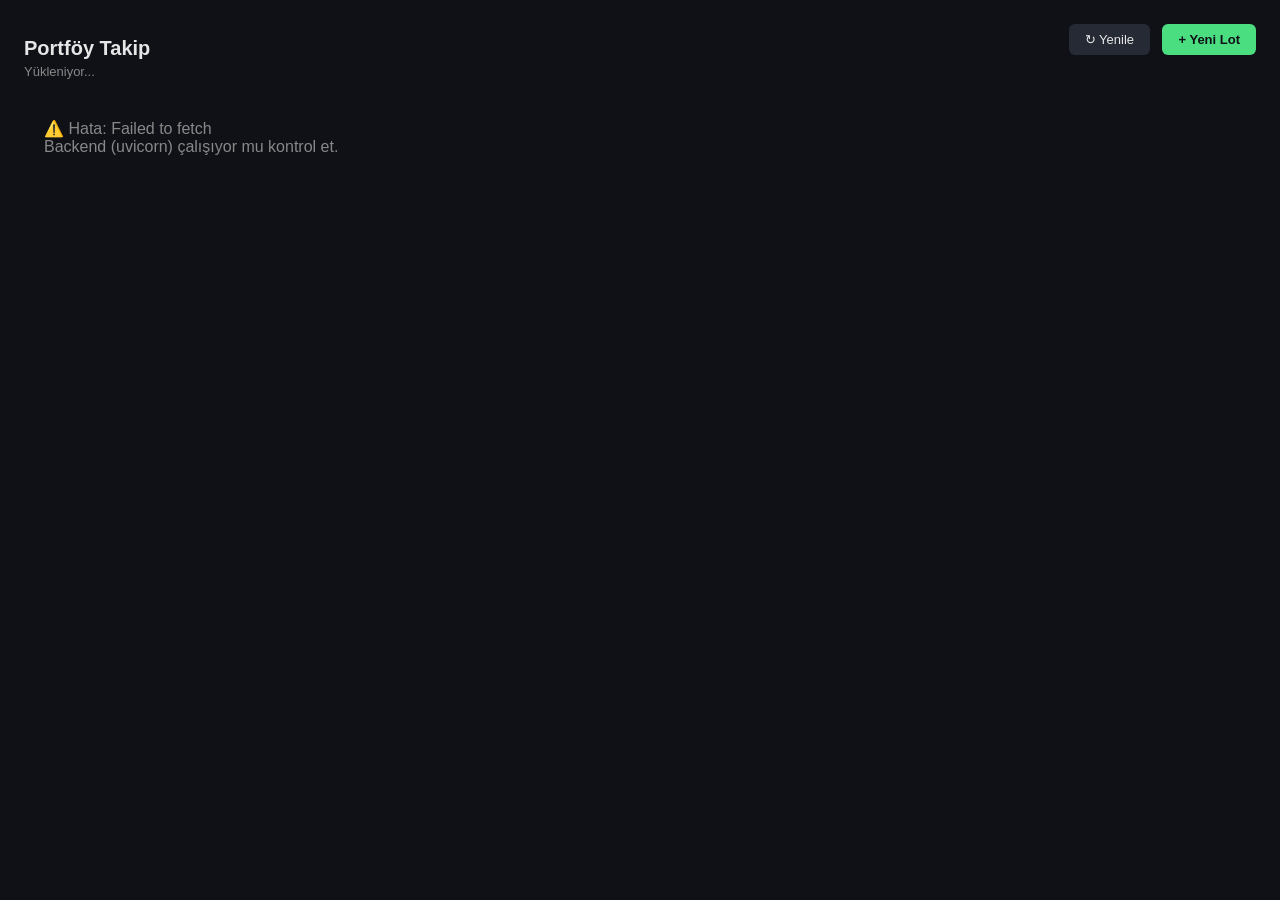
<file: index.html>
<!DOCTYPE html>
<html lang="tr">
<head>
<meta charset="UTF-8">
<link rel="stylesheet" href="style.css">
<title>Portföy Takip</title>
</head>
<body>

  <div class="ust-satir">
    <div>
      <h1>Portföy Takip</h1>
      <div class="alt-baslik" id="son-guncelleme">Yükleniyor...</div>
    </div>
    <div>
      <button class="yenile-btn" onclick="verileriYukle()">↻ Yenile</button>
      <button class="ekle-btn" onclick="modalAc()">+ Yeni Lot</button>
    </div>
  </div>

  <div id="icerik">
    <div class="yukleniyor">Veriler çekiliyor...</div>
  </div>

  <!-- Yeni lot ekleme pop-up'ı -->
  <div id="modal-arkaplan" class="modal-arkaplan gizli" onclick="modalDisaTikla(event)">
    <div class="modal-kutu">
      <h2>Yeni Lot Ekle</h2>
      <form id="lot-formu" onsubmit="lotEkle(event)">
        <label>Hisse Kodu</label>
        <input type="text" id="form-hisse" placeholder="Örn: POLTK" required>

        <label>Adet</label>
        <input type="number" id="form-adet" step="any" placeholder="Örn: 10" required>

        <label>Alış Fiyatı (TL)</label>
        <input type="number" id="form-fiyat" step="any" placeholder="Örn: 4195" required>

        <label>Kâr Hedefi (%)</label>
        <input type="number" id="form-hedef" step="any" value="10" required>

        <div class="modal-butonlar">
          <button type="button" class="iptal-btn" onclick="modalKapat()">İptal</button>
          <button type="submit" class="ekle-btn">Ekle</button>
        </div>
      </form>
    </div>
  </div>

  <script src="script.js"></script>

</body>
</html>
</file>
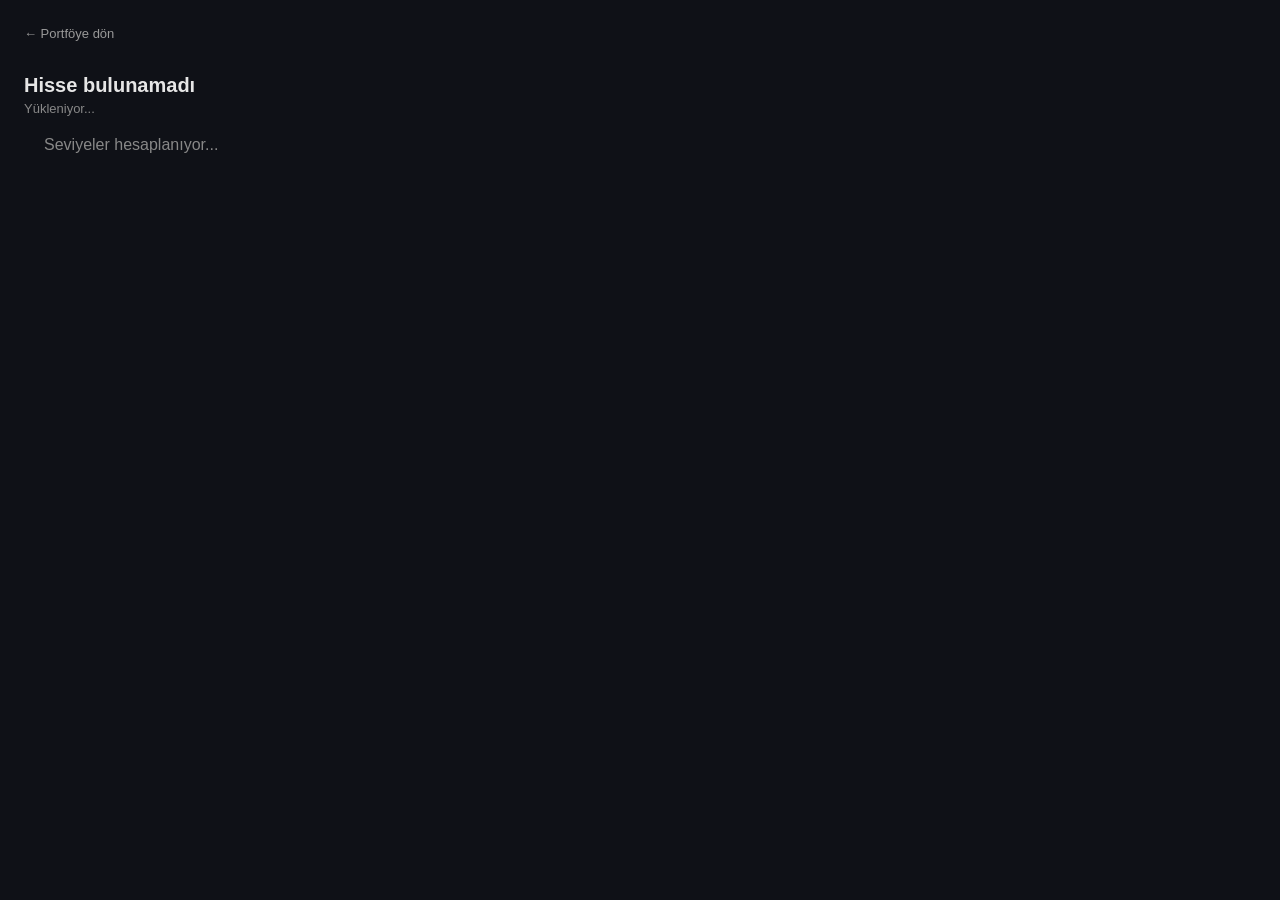
<file: frontend/hisse-detay.html>
<!DOCTYPE html>
<html lang="tr">
<head>
<meta charset="UTF-8">
<link rel="stylesheet" href="style.css">
<title>Hisse Detay</title>
</head>
<body>

  <a href="index.html" class="geri-link">← Portföye dön</a>

  <h1 id="detay-baslik">—</h1>
  <div class="alt-baslik" id="detay-fiyat">Yükleniyor...</div>

  <div id="detay-icerik">
    <div class="yukleniyor">Seviyeler hesaplanıyor...</div>
  </div>

  <script src="detay.js"></script>

</body>
</html>
</file>
<file: style.css>
body {
  font-family: -apple-system, BlinkMacSystemFont, "Segoe UI", sans-serif;
  background: #0f1117;
  color: #e6e6e6;
  margin: 0;
  padding: 24px;
}
.ust-satir {
  display: flex;
  justify-content: space-between;
  align-items: flex-start;
  margin-bottom: 20px;
}
h1 {
  font-size: 20px;
  margin-bottom: 4px;
}
.alt-baslik {
  color: #888;
  font-size: 13px;
}
table {
  width: 100%;
  border-collapse: collapse;
  font-size: 14px;
}
th, td {
  padding: 10px 12px;
  text-align: right;
  border-bottom: 1px solid #262a35;
}
th:first-child, td:first-child {
  text-align: left;
}
th {
  color: #999;
  font-weight: 500;
  font-size: 12px;
  text-transform: uppercase;
  letter-spacing: 0.03em;
}
tr:hover {
  background: #171a22;
}
.kar-pozitif { color: #4ade80; }
.kar-negatif { color: #f87171; }
.rozet {
  display: inline-block;
  padding: 3px 10px;
  border-radius: 999px;
  font-size: 12px;
  font-weight: 600;
}
.rozet-sat { background: #14532d; color: #4ade80; }
.rozet-bekle { background: #3f2d0f; color: #fbbf24; }
.rozet-veriyok { background: #2a2a2a; color: #999; }

.yenile-btn, .ekle-btn, .iptal-btn, .sat-btn {
  border: none;
  border-radius: 6px;
  cursor: pointer;
  font-size: 13px;
  padding: 8px 16px;
}
.yenile-btn {
  background: #262a35;
  color: #e6e6e6;
  margin-right: 8px;
}
.yenile-btn:hover { background: #333846; }

.ekle-btn {
  background: #4ade80;
  color: #0f1117;
  font-weight: 600;
}
.ekle-btn:hover { background: #6ee89a; }

.sat-btn {
  background: #3f2d0f;
  color: #fbbf24;
  padding: 4px 12px;
  font-size: 12px;
}
.sat-btn:hover { background: #52390f; }

.yukleniyor { color: #888; padding: 20px; }

/* ---------- Pop-up (modal) ---------- */
.modal-arkaplan {
  position: fixed;
  top: 0; left: 0; right: 0; bottom: 0;
  background: rgba(0, 0, 0, 0.6);
  display: flex;
  align-items: center;
  justify-content: center;
}
.modal-arkaplan.gizli {
  display: none;
}
.modal-kutu {
  background: #171a22;
  border: 1px solid #262a35;
  border-radius: 12px;
  padding: 24px;
  width: 320px;
}
.modal-kutu h2 {
  margin-top: 0;
  font-size: 16px;
}
.modal-kutu label {
  display: block;
  font-size: 12px;
  color: #999;
  margin-top: 12px;
  margin-bottom: 4px;
}
.modal-kutu input {
  width: 100%;
  box-sizing: border-box;
  background: #0f1117;
  border: 1px solid #262a35;
  border-radius: 6px;
  padding: 8px 10px;
  color: #e6e6e6;
  font-size: 14px;
}
.modal-butonlar {
  display: flex;
  justify-content: flex-end;
  gap: 8px;
  margin-top: 20px;
}
.iptal-btn {
  background: #262a35;
  color: #e6e6e6;
}
.iptal-btn:hover { background: #333846; }
</file>
<file: frontend/style.css>
body {
  font-family: -apple-system, BlinkMacSystemFont, "Segoe UI", sans-serif;
  background: #0f1117;
  color: #e6e6e6;
  margin: 0;
  padding: 24px;
}
.ust-satir {
  display: flex;
  justify-content: space-between;
  align-items: flex-start;
  margin-bottom: 20px;
}
h1 {
  font-size: 20px;
  margin-bottom: 4px;
}
.alt-baslik {
  color: #888;
  font-size: 13px;
}
table {
  width: 100%;
  border-collapse: collapse;
  font-size: 14px;
}
th, td {
  padding: 10px 12px;
  text-align: right;
  border-bottom: 1px solid #262a35;
}
th:first-child, td:first-child {
  text-align: left;
}
th {
  color: #999;
  font-weight: 500;
  font-size: 12px;
  text-transform: uppercase;
  letter-spacing: 0.03em;
}
tr:hover {
  background: #171a22;
}
.kar-pozitif { color: #4ade80; }
.kar-negatif { color: #f87171; }
.rozet {
  display: inline-block;
  padding: 3px 10px;
  border-radius: 999px;
  font-size: 12px;
  font-weight: 600;
}
.rozet-sat { background: #14532d; color: #4ade80; }
.rozet-bekle { background: #3f2d0f; color: #fbbf24; }
.rozet-veriyok { background: #2a2a2a; color: #999; }
 
.yenile-btn, .ekle-btn, .iptal-btn, .sat-btn {
  border: none;
  border-radius: 6px;
  cursor: pointer;
  font-size: 13px;
  padding: 8px 16px;
}
.yenile-btn {
  background: #262a35;
  color: #e6e6e6;
  margin-right: 8px;
}
.yenile-btn:hover { background: #333846; }
 
.ekle-btn {
  background: #4ade80;
  color: #0f1117;
  font-weight: 600;
}
.ekle-btn:hover { background: #6ee89a; }
 
.sat-btn {
  background: #3f2d0f;
  color: #fbbf24;
  padding: 4px 12px;
  font-size: 12px;
}
.sat-btn:hover { background: #52390f; }
 
.yukleniyor { color: #888; padding: 20px; }
 
/* ---------- Pop-up (modal) ---------- */
.modal-arkaplan {
  position: fixed;
  top: 0; left: 0; right: 0; bottom: 0;
  background: rgba(0, 0, 0, 0.6);
  display: flex;
  align-items: center;
  justify-content: center;
}
.modal-arkaplan.gizli {
  display: none;
}
.modal-kutu {
  background: #171a22;
  border: 1px solid #262a35;
  border-radius: 12px;
  padding: 24px;
  width: 320px;
}
.modal-kutu h2 {
  margin-top: 0;
  font-size: 16px;
}
.modal-kutu label {
  display: block;
  font-size: 12px;
  color: #999;
  margin-top: 12px;
  margin-bottom: 4px;
}
.modal-kutu input {
  width: 100%;
  box-sizing: border-box;
  background: #0f1117;
  border: 1px solid #262a35;
  border-radius: 6px;
  padding: 8px 10px;
  color: #e6e6e6;
  font-size: 14px;
}
.modal-butonlar {
  display: flex;
  justify-content: flex-end;
  gap: 8px;
  margin-top: 20px;
}
.iptal-btn {
  background: #262a35;
  color: #e6e6e6;
}
.iptal-btn:hover { background: #333846; }
 
/* ---------- Tıklanabilir hisse hücresi ---------- */
.hisse-hucre {
  cursor: pointer;
  text-decoration: underline dotted #555;
}
.hisse-hucre:hover {
  color: #4ade80;
}
 
/* ---------- Detay paneli ---------- */
.detay-kutu {
  width: 420px;
}
.detay-ust {
  display: flex;
  justify-content: space-between;
  align-items: center;
}
.detay-ust h2 {
  margin: 0;
}
.kapat-btn {
  background: none;
  border: none;
  color: #999;
  font-size: 16px;
  cursor: pointer;
  padding: 4px 8px;
}
.kapat-btn:hover { color: #e6e6e6; }
 
/* ---------- Hisse detay sayfası ---------- */
.geri-link {
  color: #999;
  font-size: 13px;
  text-decoration: none;
  display: inline-block;
  margin-bottom: 20px;
}
.geri-link:hover { color: #4ade80; }
 
#detay-icerik {
  display: flex;
  gap: 16px;
  flex-wrap: wrap;
}
 
.vade-kutu {
  background: #171a22;
  border: 1px solid #262a35;
  border-radius: 10px;
  padding: 16px 20px;
  margin-bottom: 16px;
  flex: 1;
  min-width: 240px;
  max-width: 340px;
}
.vade-kutu h3 {
  margin: 0 0 12px 0;
  font-size: 14px;
  color: #ccc;
}
.seviye-grubu {
  margin-bottom: 8px;
}
.seviye-grubu:last-child {
  margin-bottom: 0;
  padding-top: 8px;
  border-top: 1px solid #262a35;
}
.seviye-satir {
  display: flex;
  justify-content: space-between;
  padding: 4px 0;
  font-size: 13px;
}
.seviye-satir.direnc span:first-child { color: #f87171; }
.seviye-satir.destek span:first-child { color: #4ade80; }
.seviye-satir.pivot span:first-child { color: #fbbf24; font-weight: 600; }
.seviye-satir.pivot { font-weight: 600; }
</file>
